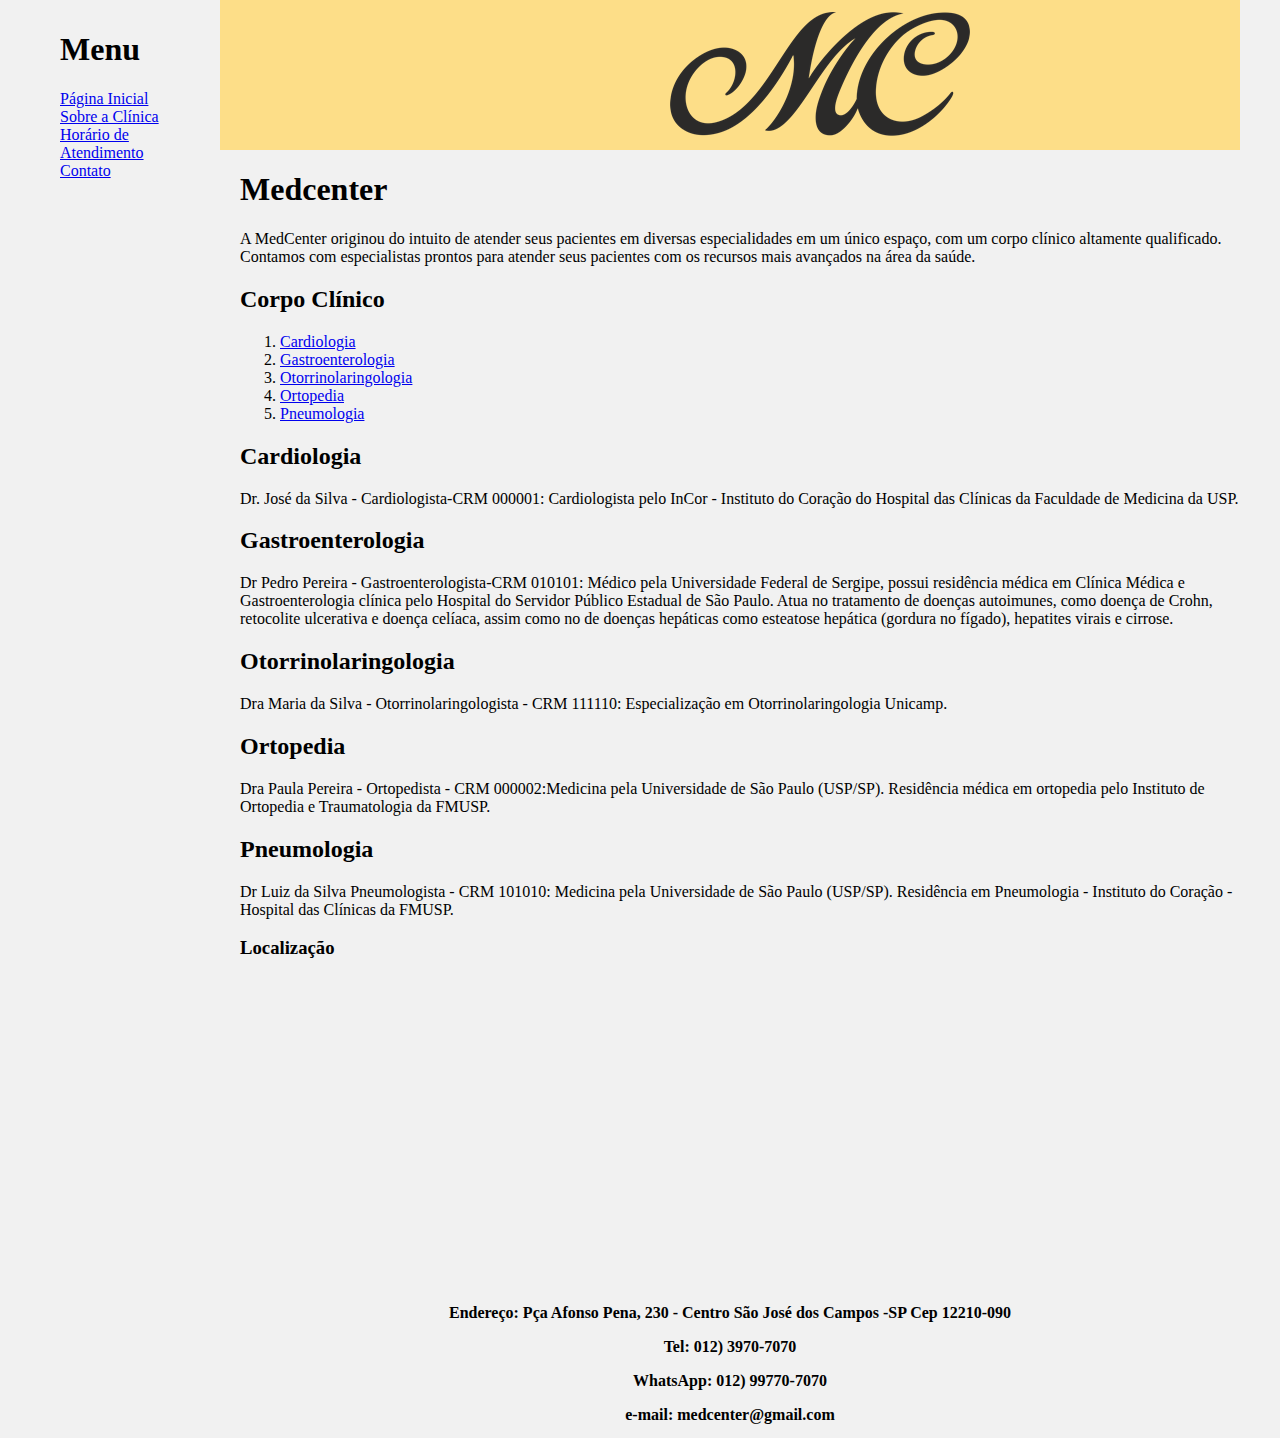
<file: index.html>
<html lang="en">

<head>

    <meta charset="UTF-8">
    <meta http-equiv="X-UA-Compatible" content="IE=edge">
    <meta name="viewport" content="width=device-width, initial-scale=1.0">
    <title>DIO|Módulo 02 -HTML I- Conceitos Básicos</title>
    <link rel="stylesheet" href="./css/base.css">

</head>

<body>

    <div class="wrapper">
        <div class="menu">
            <h1 id="menu">Menu</h1>

            <ul>
                <li><a href="index.html">Página Inicial</a></li>
                <li><a href="sobre.html">Sobre a Clínica</a></li>
                <li><a href="horario.html">Horário de Atendimento</a></li>
                <li><a href="contato.html">Contato</a></li>


            </ul>
        </div>


        <div class="main">
            <div class="header">
                <img id="logo-header" src="./img/logo.png"/>
              

            </div>

            <div class="content">


                <h1>Medcenter</h1>

                <p>A MedCenter originou do intuito de atender seus pacientes em diversas especialidades em um único
                    espaço,
                    com um corpo clínico altamente qualificado.
                    Contamos com especialistas prontos para atender seus pacientes com os recursos mais avançados na
                    área da
                    saúde.</p>



                <h2>Corpo Clínico</h2>
                <ol>
                    <li><a href="#cardiologia">Cardiologia</a></li>
                    <li><a href="#gastroenterologia">Gastroenterologia</a></li>
                    <li><a href="#otorrinolaringologia">Otorrinolaringologia</a></li>
                    <li><a href="#ortopedia">Ortopedia</a></li>
                    <li><a href="#pneumologia">Pneumologia</a></li>

                </ol>


                <h2 id="cardiologia">Cardiologia</h2>


                <p>Dr. José da Silva - Cardiologista-CRM 000001: Cardiologista pelo InCor - Instituto do Coração do
                    Hospital
                    das Clínicas da Faculdade de Medicina da USP.</p>

                <h2 id="gastroenterologia">Gastroenterologia</h2>

                <p> Dr Pedro Pereira - Gastroenterologista-CRM 010101: Médico pela Universidade Federal de Sergipe,
                    possui
                    residência médica em Clínica Médica e Gastroenterologia clínica pelo Hospital do Servidor Público
                    Estadual de São Paulo. Atua no tratamento de doenças autoimunes, como doença de Crohn, retocolite
                    ulcerativa e doença celíaca, assim como no de doenças hepáticas como esteatose hepática (gordura no
                    fígado), hepatites virais e cirrose.</p>

                <h2 id="otorrinolaringologia">Otorrinolaringologia</h2>

                <p>Dra Maria da Silva - Otorrinolaringologista - CRM 111110: Especialização em Otorrinolaringologia
                    Unicamp.
                </p>

                <h2 id="ortopedia">Ortopedia</h2>

                <p>Dra Paula Pereira - Ortopedista - CRM 000002:Medicina pela Universidade de São Paulo (USP/SP).
                    Residência
                    médica em ortopedia pelo Instituto de Ortopedia e Traumatologia da FMUSP.</p>

                <h2 id="pneumologia">Pneumologia</h2>

                <p>Dr Luiz da Silva Pneumologista - CRM 101010: Medicina pela Universidade de São Paulo (USP/SP).
                    Residência
                    em Pneumologia - Instituto do Coração - Hospital das Clínicas da FMUSP.</p>


                <h3>Localização</h3>


                <iframe
                    src="https://www.google.com/maps/embed?pb=!1m14!1m8!1m3!1d3667.5848970567413!2d-45.8918959!3d-23.1853457!3m2!1i1024!2i768!4f13.1!3m3!1m2!1s0x94cc4a1706019063%3A0x56a5a0ed112f3e4d!2sP%C3%A7a%20Afonso%20Pena%2C%20230%20-%20Centro%2C%20S%C3%A3o%20Jos%C3%A9%20dos%20Campos%20-%20SP%2C%2012210-090!5e0!3m2!1spt-BR!2sbr!4v1666917520699!5m2!1spt-BR!2sbr"
                    width="400" height="300" style="border:0;" allowfullscreen="" loading="lazy"
                    referrerpolicy="no-referrer-when-downgrade">
                </iframe>

            </div>

            <footer class="footer">
                <p>Endereço: Pça Afonso Pena, 230 - Centro São José dos Campos -SP Cep 12210-090</p>
                <p>Tel: 012) 3970-7070</p>
                <p>WhatsApp: 012) 99770-7070</p>
                <p>e-mail: medcenter@gmail.com</p>
            </footer>

        </div>

    </div>

</body>

</html>
</file>
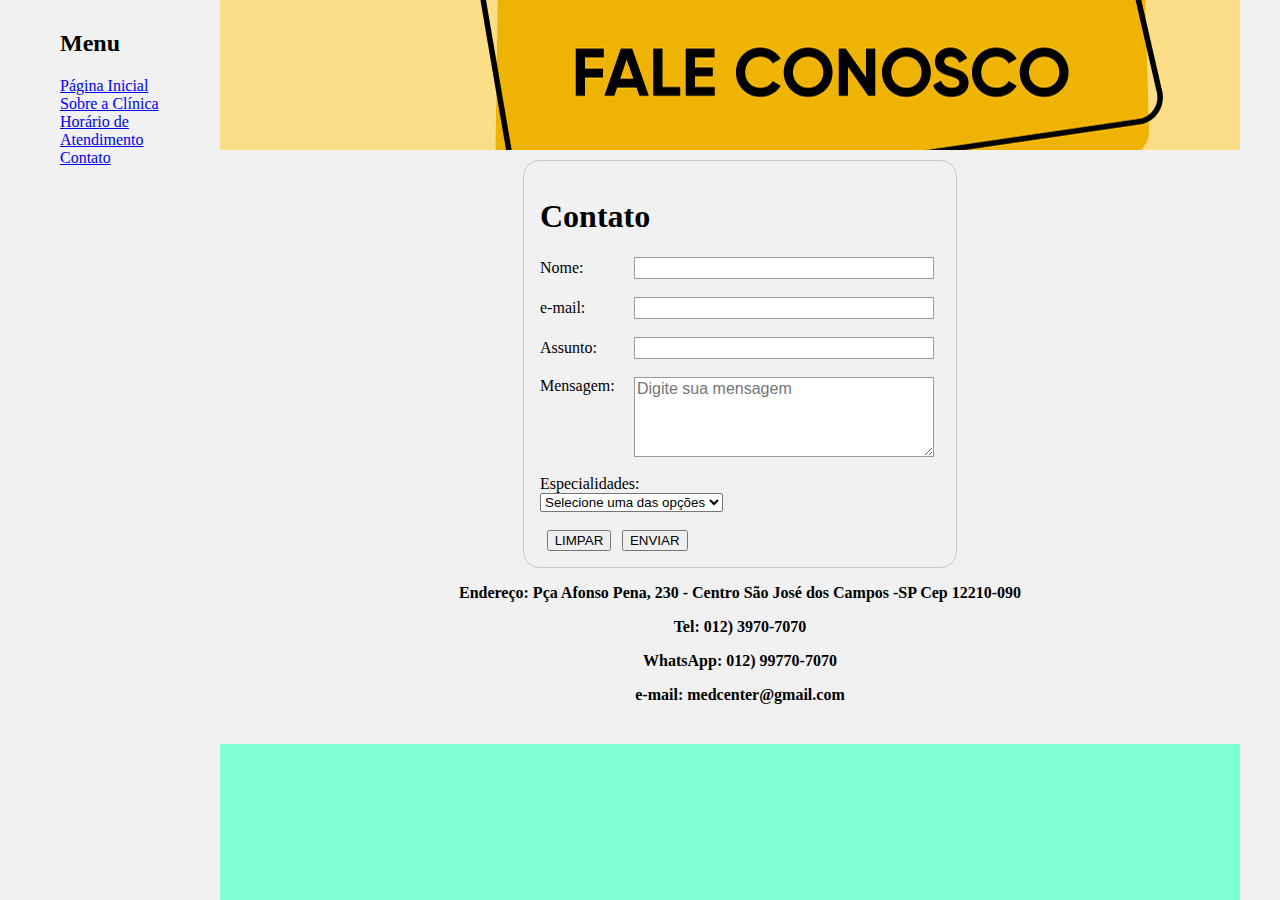
<file: contato.html>
<html lang="en">

<head>

    <meta charset="UTF-8">
    <meta http-equiv="X-UA-Compatible" content="IE=edge">
    <meta name="viewport" content="width=device-width, initial-scale=1.0">
    <title>DIO|Módulo 02 -HTML I- Conceitos Básicos</title>
    <link rel="stylesheet" href="./css/base.css">
</head>

<body>
    <div class="wrapper">
        <div class="menu">

            <h2 id="menu">Menu</h2>

            <ul>
                <li><a href="index.html">Página Inicial</a></li>
                <li><a href="sobre.html">Sobre a Clínica</a></li>
                <li><a href="horario.html">Horário de Atendimento</a></li>
                <li><a href="contato.html">Contato</a></li>
            </ul>
        </div>

        <div class="main">
            <div class="header">
                <img src="./img/fale_conosco.png" />

            </div>


            <div class="content">

                <div class="row">
                    
                    
                    <form name="signup" method="post" action="#" autocomplete="off" textarea="">
                        <h1 id="contato">Contato</h1>
                        
                        <label>Nome:</label>
                        <input type="text" name="name" /> </br></br>

                        <label>e-mail:</label>
                        <input type="email" name="email"/> </br></br>

                        <label>Assunto:</label>
                        <input type="text" name="assunto" /> </br></br>

                        <label>Mensagem:</label>
                        <textarea rows="10" cols="30" placeholder="Digite sua mensagem"></textarea>
                        </br>
                        </br>

                        <label>Especialidades:</label>
                        </br>

                        <select name="role">
                            <option value="selecione">Selecione uma das opções</option>
                            <option value="cardiologia">Cardiologia</option>
                            <option value="gastroenterologia">Gastroenterologia</option>
                            <option value="otorrinolaringologia">Otorrinolaringologia</option>
                            <option value="ortopedia">Ortopedia</option>
                            <option value="pneumologia">Pneumologia</option>
                        </select>

                        </br></br>
                        <button type="reset">LIMPAR</button>
                        <button type="submit">ENVIAR</button>
                    </form>


                </div>


                <footer class="footer">
                    <p>Endereço: Pça Afonso Pena, 230 - Centro São José dos Campos -SP Cep 12210-090</p>
                    <p>Tel: 012) 3970-7070</p>
                    <p>WhatsApp: 012) 99770-7070</p>
                    <p>e-mail: medcenter@gmail.com</p>
                </footer>
            </div>
        </div>
    </div>
</body>

</html>
</file>
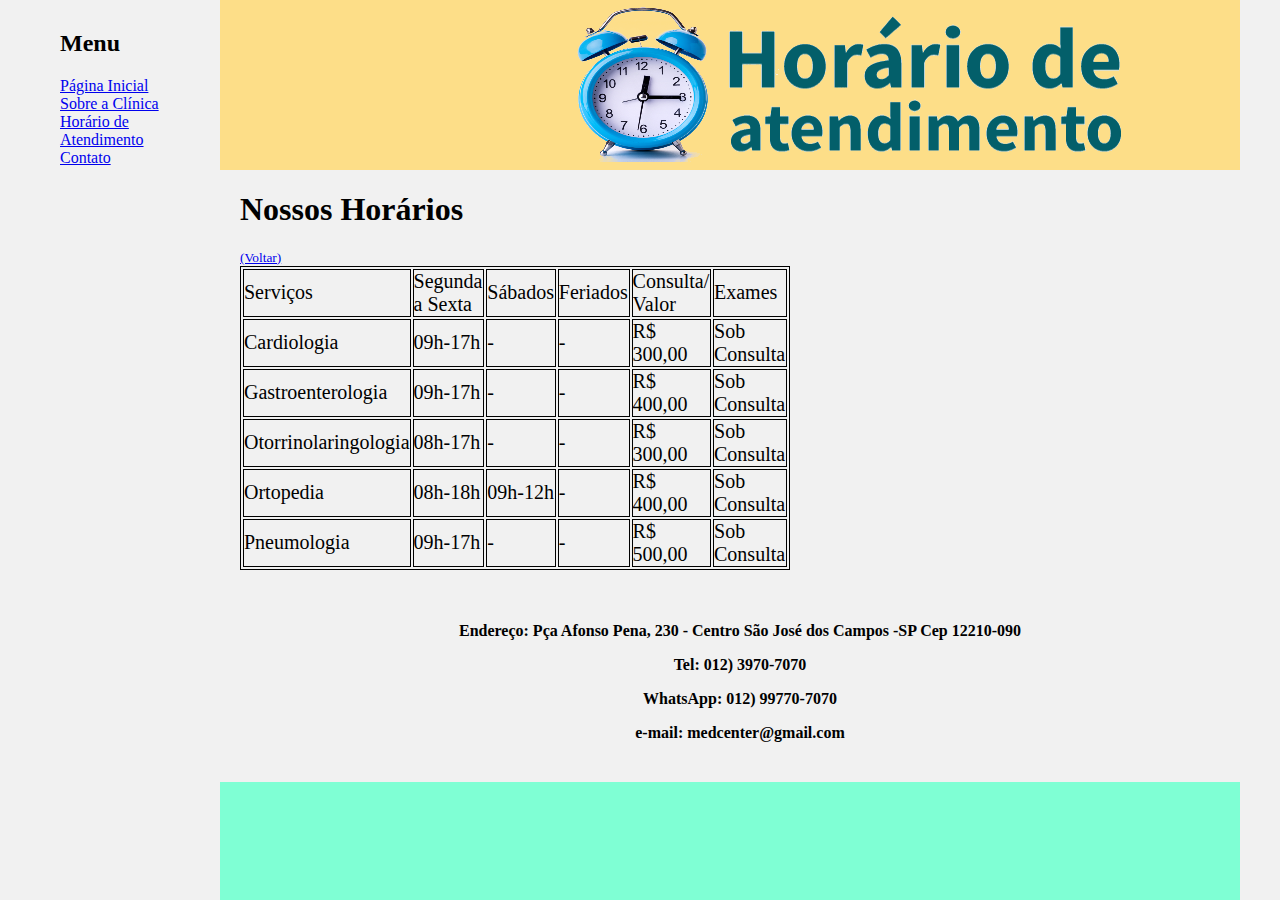
<file: horario.html>
<html lang="en">

<head>

    <meta charset="UTF-8">
    <meta http-equiv="X-UA-Compatible" content="IE=edge">
    <meta name="viewport" content="width=device-width, initial-scale=1.0">
    <title>DIO|Módulo 02 -HTML I- Conceitos Básicos</title>
    <link rel="stylesheet" href="./css/base.css">
</head>

<body>
    <div class="wrapper">
        <div class="menu">

            <h2 id="menu">Menu</h2>

            <ul>
                <li><a href="index.html">Página Inicial</a></li>
                <li><a href="sobre.html">Sobre a Clínica</a></li>
                <li><a href="horario.html">Horário de Atendimento</a></li>
                <li><a href="contato.html">Contato</a></li>

            </ul>
        </div>

        <div class="main">
            <div class="header">
                <img src="./img/horario_atendimento.png" />

            </div>


            <div class="content">

                <div class="Horário de Atendimento">
                    <h1 id="horario">Nossos Horários</h1>
                    <small><a href="index.html">(Voltar)</a></small>

                    <table>
                        <style rel="stylesheet">
                            table,
                            tr,
                            td,
                            th {
                                border: #000 solid 1px;
                                width: 550px;
                                padding: 0px;
                                font-size: 20px;
                            }

                            td {
                                width: 150px;
                                height: 30px;
                            }
                        </style>

                        <tr>
                            <td>Serviços</td>
                            <td>Segunda a Sexta</td>
                            <td>Sábados</td>
                            <td>Feriados</td>
                            <td>Consulta/ Valor</td>
                            <td>Exames</td>
                        </tr>

                        <tr>
                            <td>Cardiologia</td>
                            <td>09h-17h</td>
                            <td>-</td>
                            <td>-</td>
                            <td>R$ 300,00</td>
                            <td>Sob Consulta</td>
                        </tr>

                        <tr>
                            <td>Gastroenterologia</td>
                            <td>09h-17h</td>
                            <td>-</td>
                            <td>-</td>
                            <td>R$ 400,00</td>
                            <td>Sob Consulta</td>
                        </tr>

                        <tr>
                            <td>Otorrinolaringologia</td>
                            <td>08h-17h</td>
                            <td>-</td>
                            <td>-</td>
                            <td>R$ 300,00</td>
                            <td>Sob Consulta</td>
                        </tr>

                        <tr>
                            <td>Ortopedia</td>
                            <td>08h-18h</td>
                            <td>09h-12h</td>
                            <td>-</td>
                            <td>R$ 400,00</td>
                            <td>Sob Consulta</td>
                        </tr>

                        <tr>
                            <td>Pneumologia</td>
                            <td>09h-17h</td>
                            <td>-</td>
                            <td>-</td>
                            <td>R$ 500,00</td>
                            <td>Sob Consulta</td>
                        </tr>


                    </table>


                </div>

                </br>
                </br>

                <footer class="footer">
                    <p>Endereço: Pça Afonso Pena, 230 - Centro São José dos Campos -SP Cep 12210-090</p>
                    <p>Tel: 012) 3970-7070</p>
                    <p>WhatsApp: 012) 99770-7070</p>
                    <p>e-mail: medcenter@gmail.com</p>
                </footer>
            </div>
        </div>
    </div>
</body>

</html>
</file>
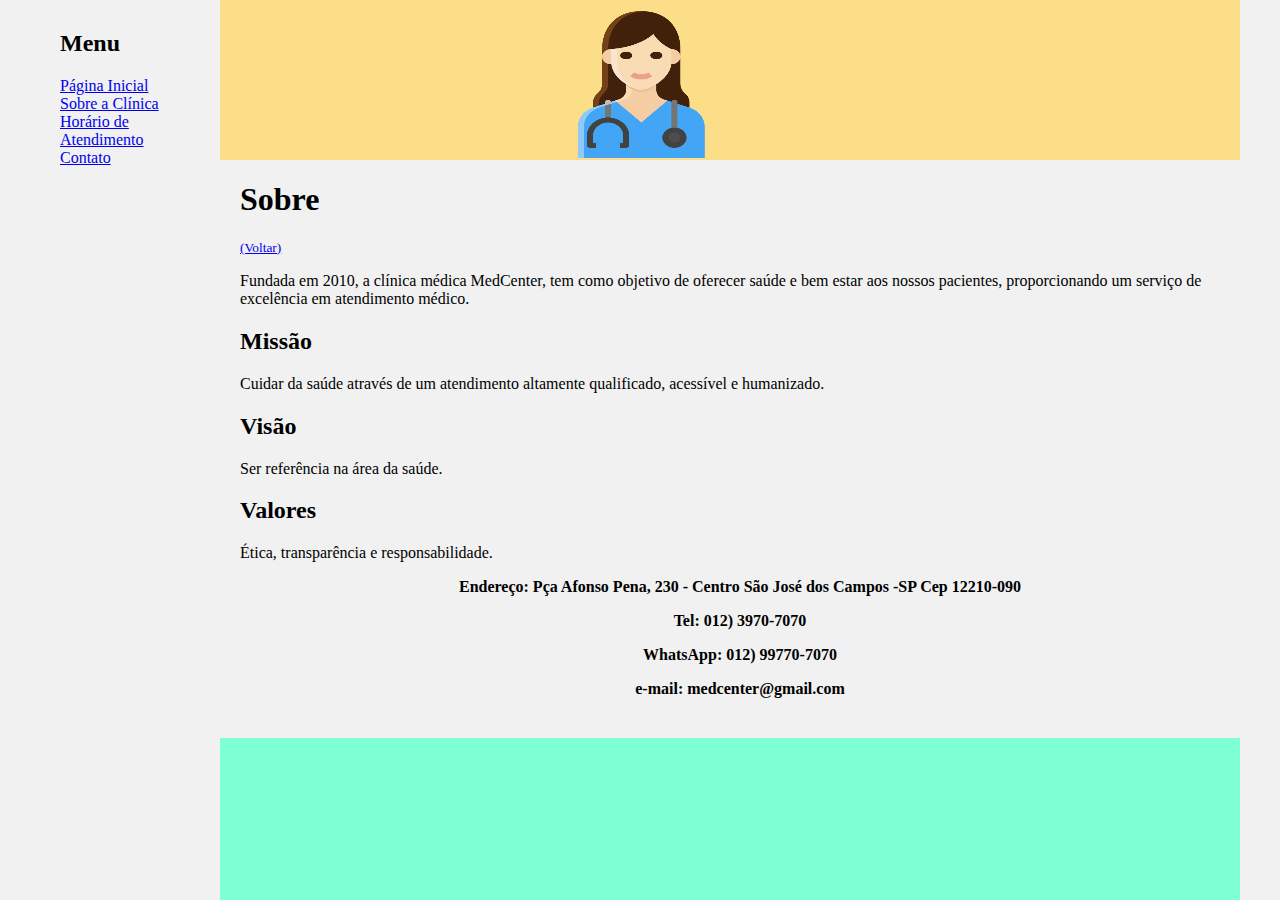
<file: sobre.html>
<html lang="en">

<head>

    <meta charset="UTF-8">
    <meta http-equiv="X-UA-Compatible" content="IE=edge">
    <meta name="viewport" content="width=device-width, initial-scale=1.0">
    <title>DIO|Módulo 02 -HTML I- Conceitos Básicos</title>
    <link rel="stylesheet" href="./css/base.css">
</head>

<body>
    <div class="wrapper">
        <div class="menu">

            <h2 id="menu">Menu</h2>

            <ul>
                <li><a href="index.html">Página Inicial</a></li>
                <li><a href="sobre.html">Sobre a Clínica</a></li>
                <li><a href="horario.html">Horário de Atendimento</a></li>
                <li><a href="contato.html">Contato</a></li>
            </ul>
        </div>

        <div class="main">
            <div class="header">
                <img src="./img/about.png" />
              
            </div>


            <div class="content">

                <div class="sobre">
                   

                    <h1 id="sobre">Sobre</h1>
                    <small><a href="index.html">(Voltar)</a></small>
                    <p> Fundada em 2010, a clínica médica MedCenter, tem como objetivo de oferecer saúde e bem estar aos
                        nossos
                        pacientes, proporcionando um serviço de excelência em atendimento médico.</p>
                    <h2>Missão</h2>
                    <p>Cuidar da saúde através de um atendimento altamente qualificado, acessível e humanizado.</p>
                    <h2>Visão</h2>
                    <p>Ser referência na área da saúde.</p>
                    <h2>Valores</h2>
                    <p>Ética, transparência e responsabilidade.</p>

                </div>
                <footer class="footer">
                    <p>Endereço: Pça Afonso Pena, 230 - Centro São José dos Campos -SP Cep 12210-090</p>
                    <p>Tel: 012) 3970-7070</p>
                    <p>WhatsApp: 012) 99770-7070</p>
                    <p>e-mail: medcenter@gmail.com</p>
                </footer>
            </div>

        </div>
    </div>
</body>

</html>
</file>
<file: css/base.css>
html,
body {
    margin: 0;
}

body {
    background-color: #f1f1f1;
    display: flex;
    justify-content: center;
    height: 100%;
}

.wrapper {
    width: 1200px;
    display: flex;
    margin: 0 auto;
    min-height: 100%;
    background-color: aquamarine;
    height: auto;
}

.main {
    display: flex;
    flex-flow: column;
    width: 85%;
}

.menu {
    width: 15%;
    background-color: #f1f1f1;
    padding: 10px 20px 0px;
}

.header {
    background-color: rgb(253, 222, 136);
    min-height: 150px;
}

.content {
    background-color: #f1f1f1;
    padding-left: 20px;
    padding-bottom: 10px;

}


form {
    width: 400px;
    padding: 1em;
    border: 1px solid #ccc;
    border-radius: 1em;
    margin-top: 10px;
    margin-inline: auto;
}

ul {
    list-style: none;
    padding: 0;
    margin: 0;
}

form li+li {
    margin-top: 1em;
}

label {
    display: inline-block;
    width: 90px;
    text-align: left;
}

input,
textarea {
    font: 1em sans-serif;
    width: 300px;
    box-sizing: border-box;
    border: 1px solid #999;
}

input:focus,
textarea:focus {

    border-color: #000;
}

textarea {

    vertical-align: top;
    height: 5em;
}

.button {
    padding-left: 90px;
}

button {
    margin-left: 0.5em;
}

.footer {
    background-color: #f1f1f1;
    min-height: 150px;
    text-align: center;
    font-size: medium;
    font-weight: 700;
}

#logo-header {

    height: 150px;

}
</file>
